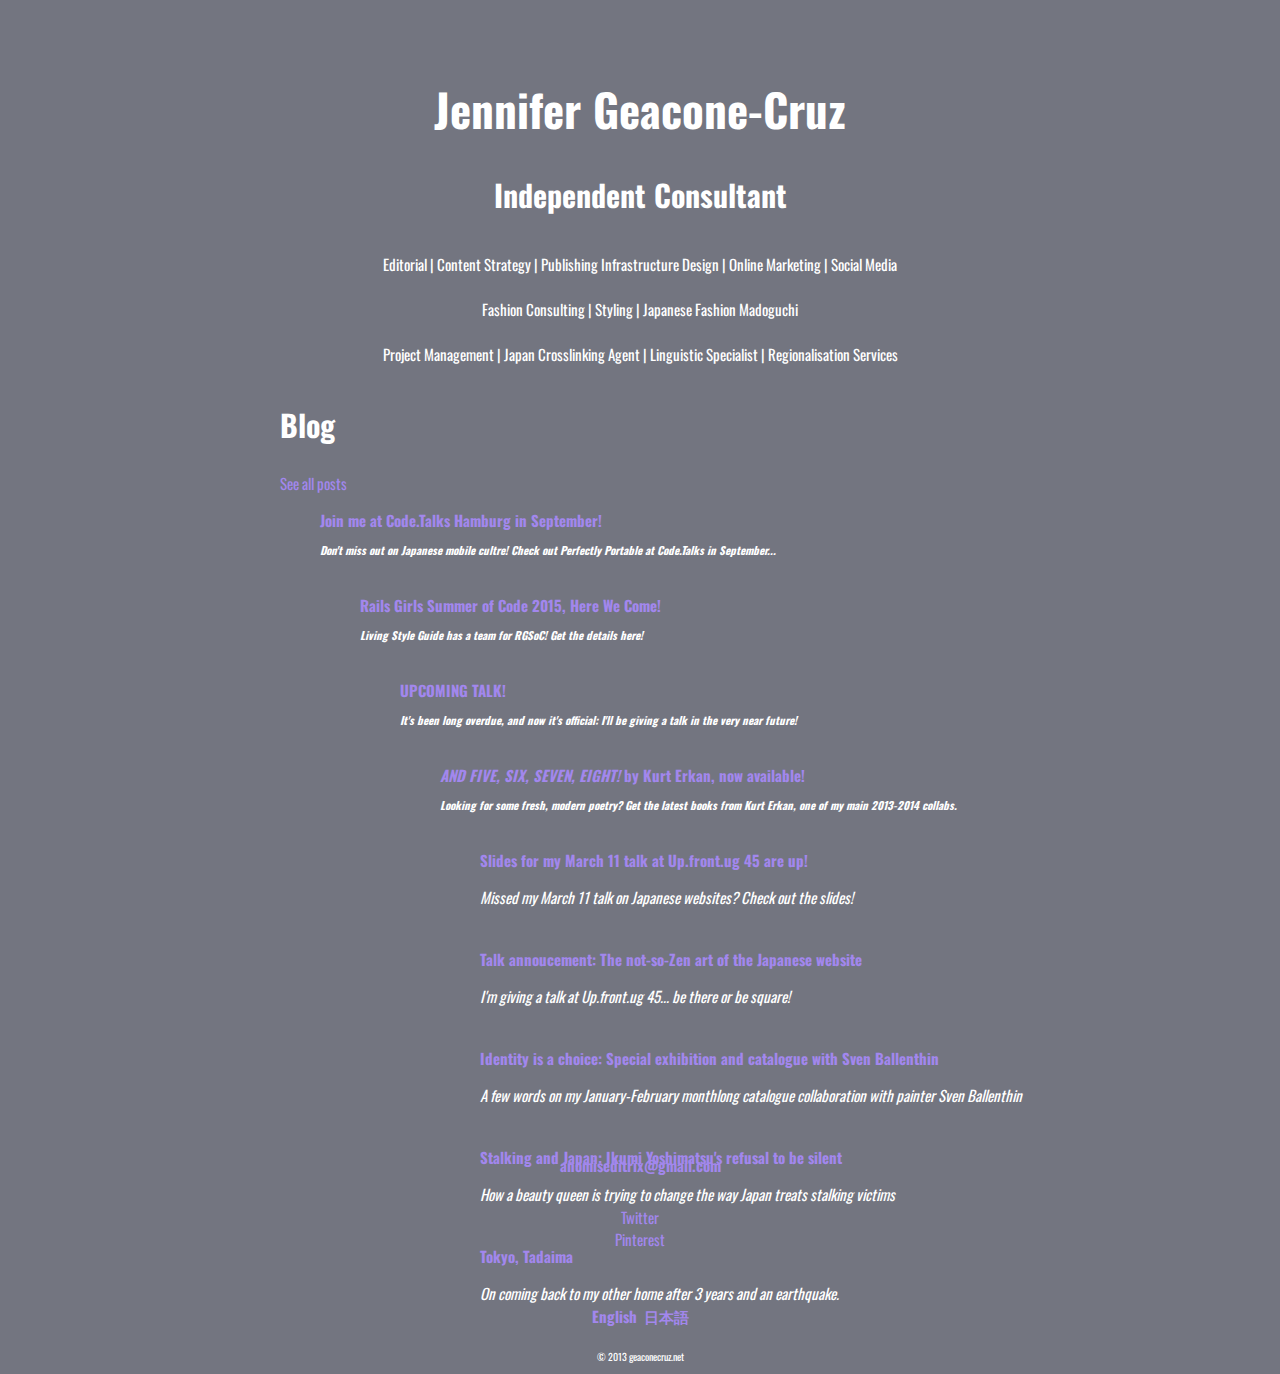
<file: html/index.html>
<!DOCTYPE html>
<html>
<head>
	<link href="http://fonts.googleapis.com/css?family=Oswald:300 subset=latin,latin-ext" rel="stylesheet" type="text/css">
	<meta http-equiv="Content-Type" content="text/html; charset=utf-8">
	<title>Jennifer Geacone-Cruz</title>
	<meta name="keywords" content="fashion" "style" "stylist" "editor" "liguist" "regionalisation" "regionalization" "publishing" "infrastructure" "designer" "fashion madoguchi" "japan" "japanese" "crosslinking" "agent" "project management" "content strategy">
	<meta name="description" content="Independent Consultant">
	<meta author= "Jennifer Geacone-Cruz">
	<style type="text/css">
body {
	font-size: 15px;
	font-family: 'Oswald', sans-serif; 
	text-align: center;
	background-color: #737580;
	color: white;
	text-decoration:none;
}
h1 {
	font-size: 45px;
	padding-top: 45px;
}
h2 {
	font-size: 30px;
}
.servicebyline {
	line-height: 300%;
	text-align: center;
}
section.blog-posts {
	display: block;
	text-align: left;
	height: 79px;
	padding: 0 0 80px 60px;
	margin: 0 auto;
	width: 780px;
}
.blog-posts--more {
		display: inline;
		text-align: 80%;
		margin-bottom: 50px;
}
ul.blog-posts--list {
	list-style-type: none;
}
p.blog-posts--item-abstract{
	padding-bottom: 25px;
	font-style: italic;
}
li#blog-posts--item{
	padding: 25px;
}
section#social {
	margin-top: 350px;
}
ul.contact {
	text-align: center;
	}
	a:link{
		color: #A287ED;
		}  /* unvisited link */
	a:visited {
		color: #ABABA7;
		} /* visited link */
	a:hover {
		color:#FFFFFF;
		}   /* mouse over link */
	a:active {
		color:#A287ED;
		}  /* selected link */
	a:link{
		text-decoration:none;
		font-size: 20px;
	}
#social {
	padding-top: 200px;

}
ul.socialtwitter {
	text-align: center;
	}
	a:link{
		color: #A287ED;
		}   /* unvisited link */
	a:visited {
		color: #ABABA7;
		} /* visited link */
	a:hover {
		color:#FFFFFF;
		}   /* mouse over link */
	a:active {
		color:#A287ED;
		}  /* selected link */
	a:link {
		font-size: 15px;
	}
ul.socialpinterest {
	text-align: center
	}
	a:link{
		color: #A287ED;
		}   /* unvisited link */
	a:visited {
		color: ##ABABA7;
		} /* visited link */
	a:hover {
		color:#FFFFFF;
		}   /* mouse over link */
	a:active {
		color:#A287ED;
		}  /* selected link */
	a:link {
		font-size: 15px;
	}
#madeinberlin {
	padding-top: 10px;
	padding-bottom: 10px;
	font-size: 8px;
}
#language {
	
}
h3{
	font-size: 11px;
}	
.language_eng {text-align: center;
	font-size: 11px;
	padding-right: 2px;
}
.language_jp {
	font-size: 11px;
	padding-left: 2px;
}
#madeinberlin {
	padding-top: 10px;
	padding-bottom: 10px;
	font-size: 8px;
}
img.berlinlogo {	
			padding-top: 10px;
			padding-bottom: 10px;
			}
}
		#hagenburger {
		text-align: center;
		font-size: 8px;
		color: #D0D4D6;
		padding-top: 10px
}
			a:link {
				color: #A287ED;
				}   /* unvisited link */
			a:visited {
				color: #ABABA7;
				} /* visited link */
			a:hover {
				color:#FFFFFF;
				}   /* mouse over link */
			a:active {
				color:#A287ED;
				}  /* selected link */
		#hagenburgerlink {
			font-size: 8px;
			}
#foottext {
		text-align: center;
		padding-top: 10px;
		font-size: 10px;
}
</style>
</head>
</head>
<body>
	<div id="main" class="container">
	<div id="title">
			<h1>Jennifer Geacone-Cruz</h1>
	</div>
				<span><h2>Independent Consultant</h2></span>
				<span class="servicebyline">Editorial | Content Strategy | Publishing Infrastructure Design | Online Marketing | Social Media <div></div> Fashion Consulting | Styling | Japanese Fashion Madoguchi <div></div> Project Management | Japan Crosslinking Agent | Linguistic Specialist | Regionalisation Services</span>
	<section class="blog-posts" id="blog-posts"> 
		<h2 class="blog-posts-title">Blog</h2>
			<a class="blog-posts--more" href="blog.html">See all posts</a>
		<ul class="blog-posts--list">
			<li class="blog-posts--item">
			<h3 class="blog-posts--item-title">
				<a href="blog.html" target="blank">Join me at Code.Talks Hamburg in September!</a>
			  <p class="blog-posts--item-abstract">Don't miss out on Japanese mobile cultre! Check out Perfectly Portable at Code.Talks in September...</p>
			  </h3></li>
		<ul class="blog-posts--list">
			<li class="blog-posts--item">
			<h3 class="blog-posts--item-title">
				<a href="blog.html#RGSoCannouncement" target="blank">Rails Girls Summer of Code 2015, Here We Come!</a>
			  <p class="blog-posts--item-abstract">Living Style Guide has a team for RGSoC! Get the details here!</p>
			  </h3></li>
		<ul class="blog-posts--list">
			<li class="blog-posts--item">
			<h3 class="blog-posts--item-title">
				<a href="blog.html#keitaicultureTBA" target="blank">UPCOMING TALK!</a>
			  <p class="blog-posts--item-abstract">It's been long overdue, and now it's official: I'll be giving a talk in the very near future!</p>
			  </h3></li>
		<ul class="blog-posts--list">
			<li class="blog-posts--item">
			<h3 class="blog-posts--item-title">
				<a href="blog.html#5678" target="blank"> <i>AND FIVE, SIX, SEVEN, EIGHT!</i> by Kurt Erkan, now available!</a>
			  <p class="blog-posts--item-abstract">Looking for some fresh, modern poetry? Get the latest books from Kurt Erkan, one of my main 2013-2014 collabs.</p>
			  </h3>
		<ul class="blog-posts--list">
            <li class="blog-posts--item">
            <h3 class="blog-posts--item-title">
              	<a href="blog.html#notsozenslidesmar2014" target="blank">Slides for my March 11 talk at Up.front.ug 45 are up!</a>
              </h3>	
              <p class="blog-posts--item-abstract">Missed my March 11 talk on Japanese websites? Check out the slides!
            <h3 class="blog-posts--item-title">
              	<a href="blog.html#upfrontmar2014" target="blank">Talk annoucement: The not-so-Zen art of the Japanese website</a>
              </h3>	
              <p class="blog-posts--item-abstract">I'm giving a talk at Up.front.ug 45... be there or be square!
              <h3 class="blog-posts--item-title">
              	<a href="blog.html#identityisachoice" target="blank">Identity is a choice: Special exhibition and catalogue with Sven Ballenthin</a>
              </h3>	
              <p class="blog-posts--item-abstract">A few words on my January-February monthlong catalogue collaboration with painter Sven Ballenthin
              <h3 class="blog-posts--item-title">
              	<a href="blog.html#ikumiyoshimatsu" target="blank">Stalking and Japan: Ikumi Yoshimatsu's refusal to be silent</a>
              </h3>	
              <p class="blog-posts--item-abstract">How a beauty queen is trying to change the way Japan treats stalking victims
              <h3 class="blog-posts--item-title">
              	<a href="blog.html#tadaima" target="blank">Tokyo, Tadaima</a>
              </h3>	
              <p class="blog-posts--item-abstract">On coming back to my other home after 3 years and an earthquake.
            </li>
          </ul>
	</section>
	<section id="social" class="container">
				<h2>
					<span class="contact">		
						<a href="mailto:anomiseditrix@gmail.com" target="_blank">anomiseditrix@gmail.com</a>
					</span>
				</h2>
					<span class="socialtwitter">
						<a href="https://twitter.com/anomiseditrix" target="_blank">Twitter</a>
					</span>	
				<span class="socialpinterest">
					<div><a href="http://www.pinterest.com/anomiseditrix/" target="_blank">Pinterest</a></div>
				</span>
	</section>
					<br></br>
					<h3>	
			   			<span class= "language_eng">
							<a href="index.html">English</a>
						</span>
						<span class= "language_jp">
							<a href="index_jp.html">日本語</a>
						</span>	
					</h3>
	<footer>
		<p id="foottext">
		<a>© 2013 geaconecruz.net</a>
		</p>
	</footer>					
</body>
</html>
</file>
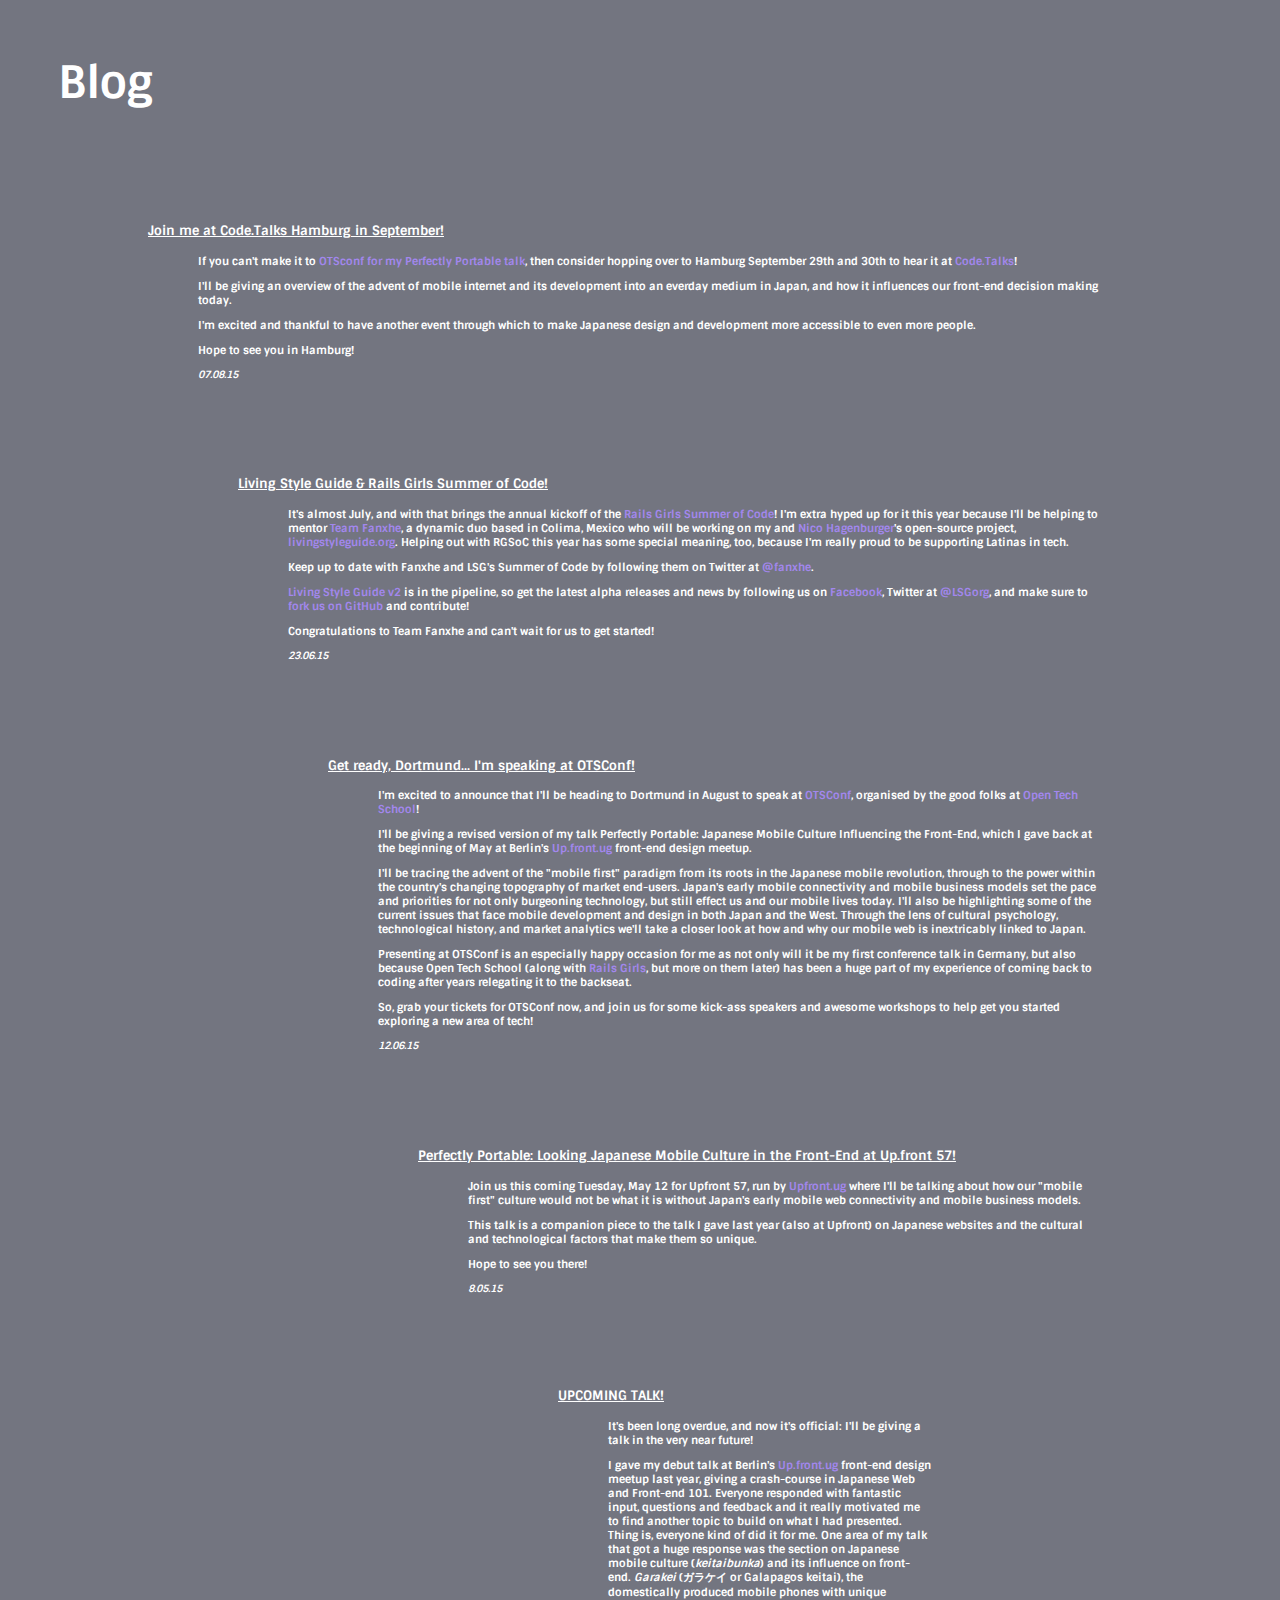
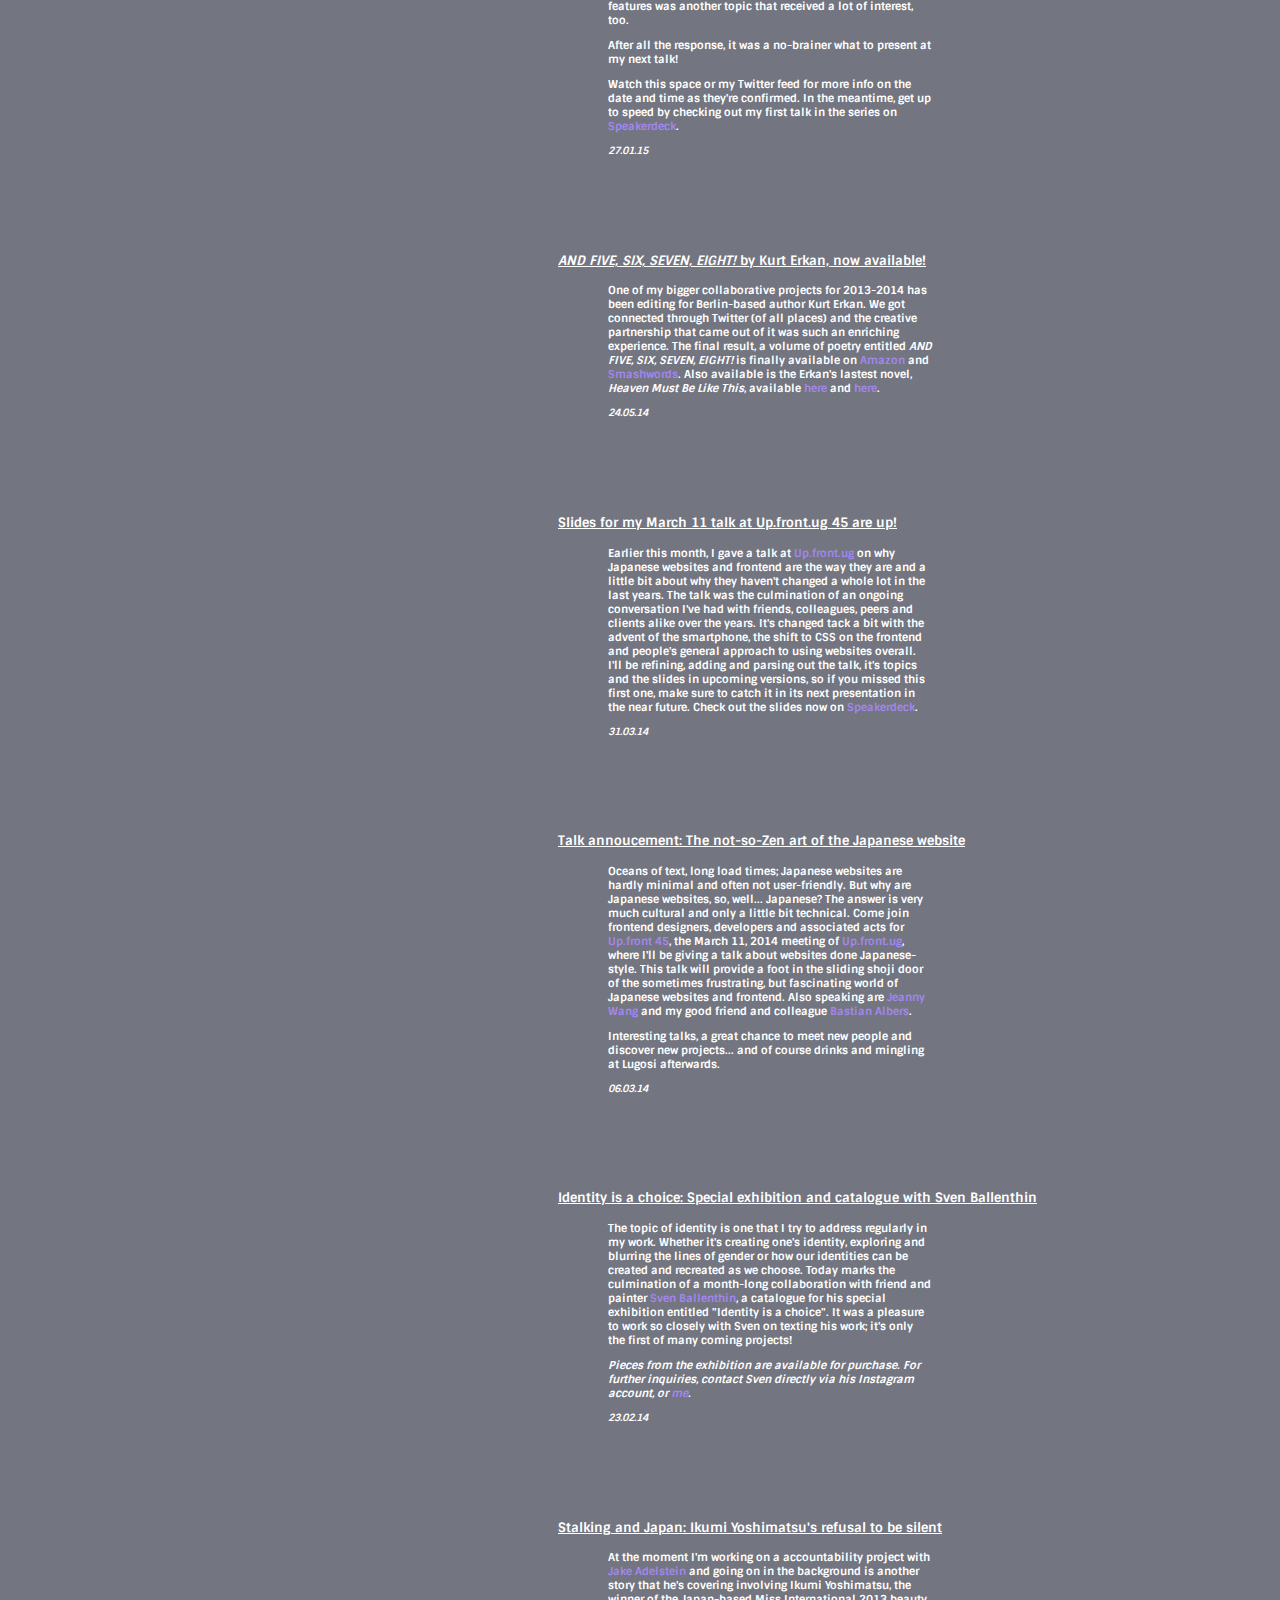
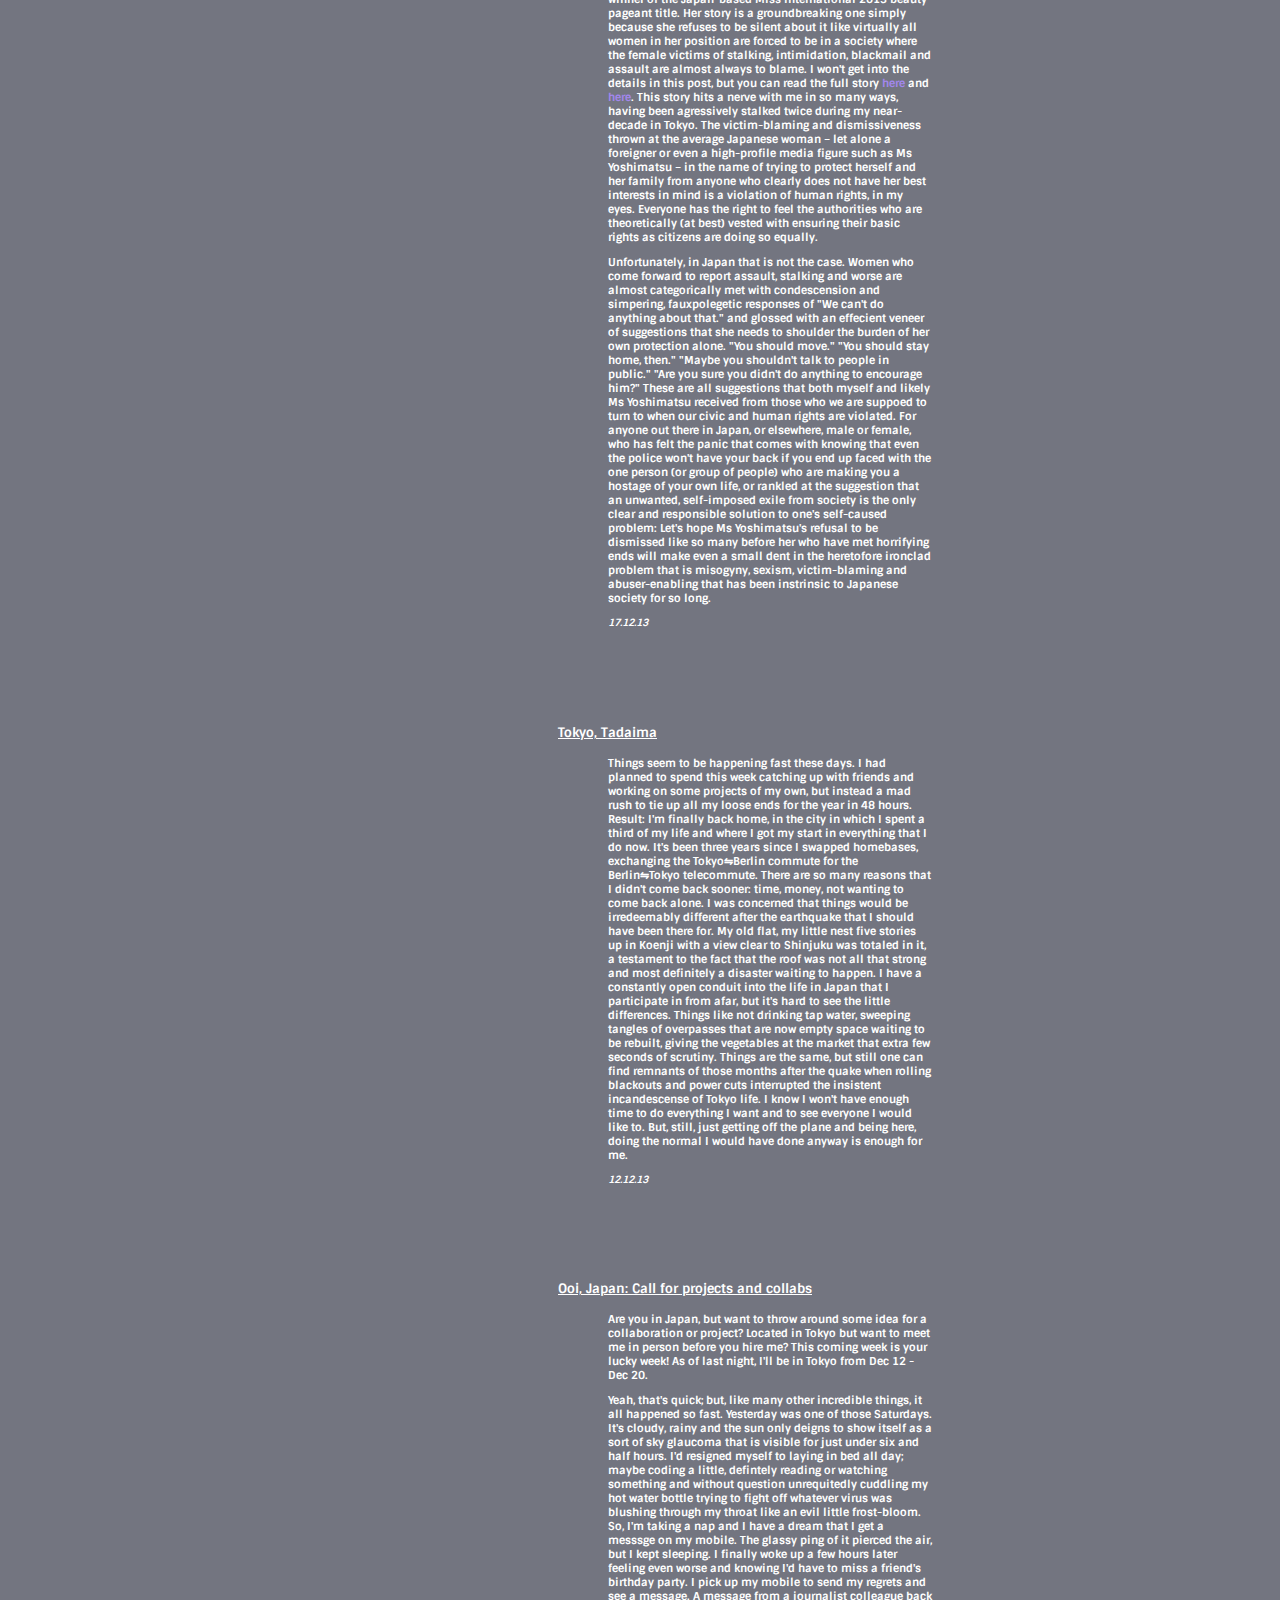
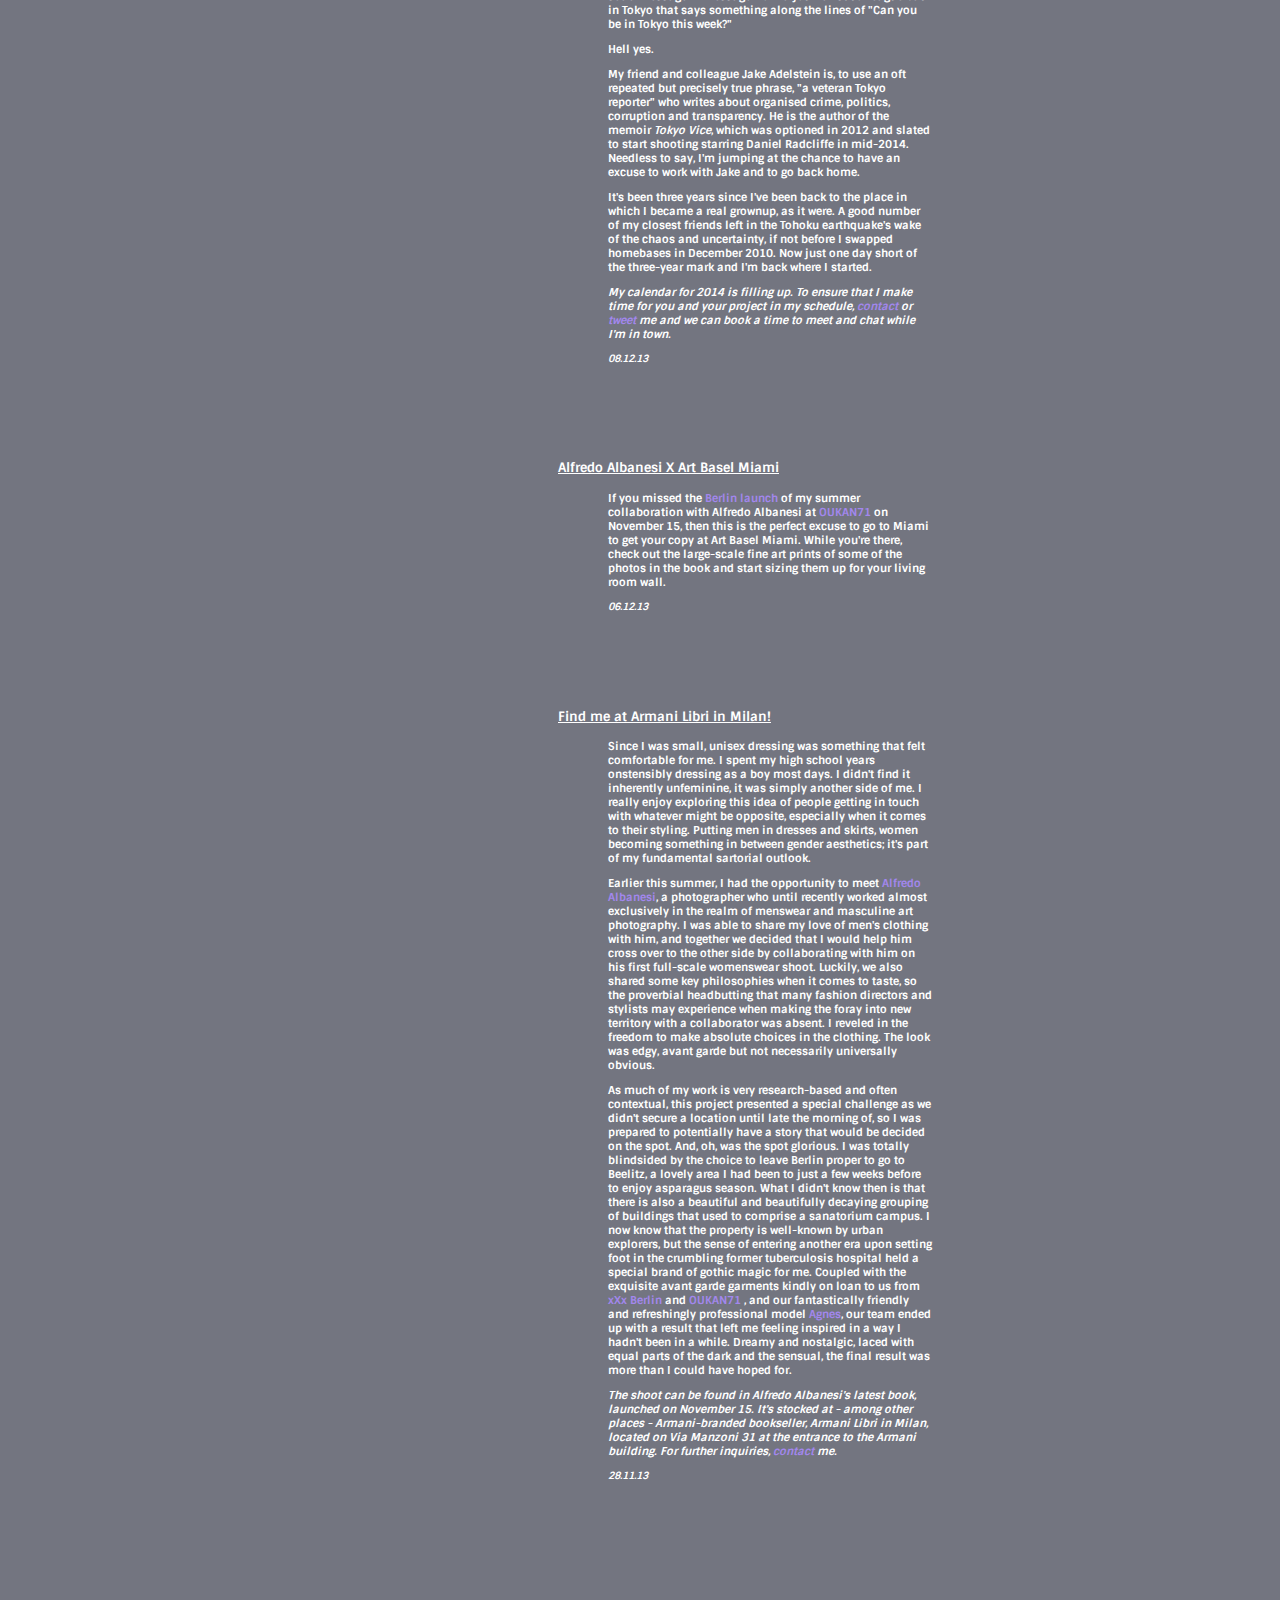
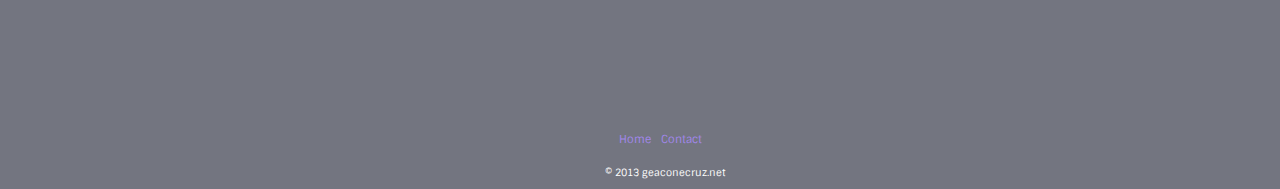
<file: html/blog.html>
<DOCTYPE! html>
<head>
	<link href='http://fonts.googleapis.com/css?family=Sintony:400,700' rel='stylesheet' type='text/css'>
	<meta http-equiv="Content-Type" content="text/html; charset=utf-8">
	<title>Jennifer Geacone-Cruz</title>
	<meta name="keywords" content="fashion" "style" "stylist" "editor" "liguist" "regionalisation" "regionalization" "publishing" "infrastructure" "designer" "fashion madoguchi" "japan" "japanese" "crosslinking" "marketing manager" "agent" "project management" "content strategy" "blog">
	<meta name="keywords" content="fashion" "style" "stylist" "editor" "liguist" "regionalisation" "regionalization" "publishing" "infrastructure" "designer" "fashion madoguchi" "japan" "japanese" "crosslinking" "agent" "project management" "content strategy" "blog">
	<meta name="description" content="Independent Consultant">
	<meta author= "Jennifer Geacone-Cruz">
	<style type="text/css">
	{text-align:center;}{font-family: 'Sintony', sans-serif;}
body {
	font-family: 'Sintony', sans-serif;
	font-size: 11px; 
	text-align: center;
	background-color: #737580;
	color: white;
	text-decoration:none;
	padding-top: 20px
	padding-right: 50px;
	padding-left: 50px;
}
h1 {
	font-size: 45px;
	padding-top: 45px;
	text-align: left;
}
h2 {
	font-size: 30px;
	display: block;
	text-align: left;
	height: 79px;
	padding: 0 0 80px 60px;
	margin: 0 auto;
	width: 780px;
}
h3{
	text-align: left;
}
#blog-posts {
	margin-bottom: 200px;	
}
.blog-posts--item-title {
	text-decoration: underline;
}
div.blog-posts {
	display: block;
	text-align: left;
	height: 79px;
	padding: 0 0 80px 60px;
	margin: 0 auto;
	width: 780px;
}
ul.blog-posts--list {
	list-style-type: none;
	text-align: center;
	}
	a:link{
		color:#A287ED;
		}  /* unvisited link */
	a:visited {
		color: #ABABA7;
		} /* visited link */
	a:hover {
		color:#FFFFFF;
		}   /* mouse over link */
	a:active {
		color:#A287ED;
		}  /* selected link */
	a:link{
		text-decoration:none;
		font-size: 20px;
}
h4 {
	font-size: 11px;
	text-align: left;
	padding: right 50px;
	padding: left 50px;
	margin-right: 170px;
	margin-left: 50px;
}
	a: link{
		font-size: 11px;
}
li.blog-posts--item {
	padding: right 50px;
	padding: left 50px;
	margin: right 50px;
	margin-left: 50px;
	text-align: justify;
	color: white
}
.blog-posts--post p {
	text-align: justify;
	font-size: 11px;
	font-weight: lighter;
	padding: right 50px;
	padding: left 50px;
	margin-right: 100px;
	margin-left: 100px;
}
.blog-posts--item-title {
	color: white;
	padding-top: 80px;
}
p.blog-posts--item {
	text-align: justify;
	font-size: 11px;
	font-weight: lighter;
	padding: right 50px;
	padding: left 50px;
	margin-right: 50px;
	margin-left: 50px;
}
a.link {
	font-size: 11px;
}
a#datestamp {
	font-style: italic;
	font-size: 10px;
	padding-bottom: 50px;
	color: white;
}
#foottext {
		text-align: center;
		padding-top: 10px;
		font-size: 10px;
}
</style>
</head>
<body>
<div id="blog-posts" class="container"> 
		<h1 class="blog-posts-title">Blog</h1>
			<a class="blog-posts--more" href="/blog.html"></a>
		<ul class="blog-posts--list">
			<li class="blog-posts--item">
			<h3 class="blog-posts--item-title">
			<a id= "codetalksannon">Join me at Code.Talks Hamburg in September!</a>
			</h3>
			<h4>
			  <p class="blog-posts--post">If you can't make it to <a class="link" href="http://geaconecruz.net/blog.html#OTSConfannouncement" target="blank">OTSconf for my Perfectly Portable talk</a>, then consider hopping over to Hamburg September 29th and 30th to hear it at <a class="link" href="http://www.codetalks.de/" target="blank">Code.Talks</a>!</p><p>I'll be giving an overview of the advent of mobile internet and its development into an everday medium in Japan, and how it influences our front-end decision making today.</p><p>I'm excited and thankful to have another event through which to make Japanese design and development more accessible to even more people.</p><p>Hope to see you in Hamburg!</p>
			 <a id="datestamp">07.08.15</a>
			 </h4>
		<ul class="blog-posts--list">
			<li class="blog-posts--item">
			<h3 class="blog-posts--item-title">
			<a id= "RGSoCannouncement">Living Style Guide & Rails Girls Summer of Code!</a>
			</h3>
			<h4>
			  <p class="blog-posts--post">It's almost July, and with that brings the annual kickoff of the <a class="link" href="http://railsgirlssummerofcode.org/" target="blank">Rails Girls Summer of Code</a>! I'm extra hyped up for it this year because I'll be helping to mentor <a class="link" href="http://fanxhe.herokuapp.com/" target="blank">Team Fanxhe</a>, a dynamic duo based in Colima, Mexico who will be working on my and <a class="link" href="http://hagenburger.net" target="blank">Nico Hagenburger</a>'s open-source project, <a class="link" href="http://livingstyleguide.org" target="blank">livingstyleguide.org</a>. Helping out with RGSoC this year has some special meaning, too, because I'm really proud to be supporting Latinas in tech.</p><p>Keep up to date with Fanxhe and LSG's Summer of Code by following them on Twitter at <a class="link" href="https://twitter.com/fanxhe" target="blank">@fanxhe</a>.</p><p><a class="link" href="http://livingstyleguide.org" target="blank">Living Style Guide v2</a> is in the pipeline, so get the latest alpha releases and news by following us on <a class="link" href="https://www.facebook.com/livingstyleguide" target="blank">Facebook</a>, Twitter at <a class="link" href="https://twitter.com/LSGorg" target="blank">@LSGorg</a>, and make sure to <a class="link" href="https://github.com/livingstyleguide" target="blank">fork us on GitHub</a> and contribute!<p>Congratulations to Team Fanxhe and can't wait for us to get started!</p>
			 <a id="datestamp">23.06.15</a>
			 </h4>
		<ul class="blog-posts--list">
			<li class="blog-posts--item">
			<h3 class="blog-posts--item-title">
			<a id= "OTSConfannouncement">Get ready, Dortmund... I'm speaking at OTSConf!</a>
			</h3>
			<h4>
			  <p class="blog-posts--post">I'm excited to announce that I'll be heading to Dortmund in August to speak at <a class= "link" href="https://otsconf.com/" target= "blank">OTSConf</a>, organised by the good folks at <a class="link" href= "http://www.opentechschool.org/" target= "blank">Open Tech School</a>!</p><p>I'll be giving a revised version of my talk Perfectly Portable: Japanese Mobile Culture Influencing the Front-End, which I gave back at the beginning of May at Berlin's <a class= "link" href= "http://up.front.ug/" target= "blank">Up.front.ug</a> front-end design meetup.</p><p>I'll be tracing the advent of the "mobile first" paradigm from its roots in the Japanese mobile revolution, through to the power within the country's changing topography of market end-users. Japan's early mobile connectivity and mobile business models set the pace and priorities for not only burgeoning technology, but still effect us and our mobile lives today. I'll also be highlighting some of the current issues that face mobile development and design in both Japan and the West. Through the lens of cultural psychology, technological history, and market analytics we'll take a closer look at how and why our mobile web is inextricably linked to Japan.</p><p>Presenting at OTSConf is an especially happy occasion for me as not only will it be my first conference talk in Germany, but also because Open Tech School (along with <a class= "link" href= "http://railsgirlsberlin.de/" target= "blank">Rails Girls</a>, but more on them later) has been a huge part of my experience of coming back to coding after years relegating it to the backseat.<p>So, grab your tickets for OTSConf now, and join us for some kick-ass speakers and awesome workshops to help get you started exploring a new area of tech!</p>
			 <a id="datestamp">12.06.15</a>
			 </h4>
		<ul class="blog-posts--list">
			<li class="blog-posts--item">
			<h3 class="blog-posts--item-title">
			<a id= "Upfront57">Perfectly Portable: Looking Japanese Mobile Culture in the Front-End at Up.front 57!</a>
			</h3>
			<h4>
			  <p class="blog-posts--post">Join us this coming Tuesday, May 12 for Upfront 57, run by <a class="link" href="http://up.front.ug/" target="blank">Upfront.ug</a> where I'll be talking about how our "mobile first" culture would not be what it is without Japan's early mobile web connectivity and mobile business models.</p><p>This talk is a companion piece to the talk I gave last year (also at Upfront) on Japanese websites and the cultural and technological factors that make them so unique.</p><p>Hope to see you there!</p>
			 <a id="datestamp">8.05.15</a>
		<ul class="blog-posts--list">
			<li class="blog-posts--item">
			<h3 class="blog-posts--item-title">
			<a id= "keitaicultureTBA">UPCOMING TALK!</a>
			</h3>
			<h4>
			  <p class="blog-posts--post">It's been long overdue, and now it's official: I'll be giving a talk in the very near future!<p></p>I gave my debut talk at Berlin's <a class= "link" href= "http://up.front.ug/" target= "blank">Up.front.ug</a>  front-end design meetup last year, giving a crash-course in Japanese Web and Front-end 101. Everyone responded with fantastic input, questions and feedback and it really motivated me to find another topic to build on what I had presented. Thing is, everyone kind of did it for me. One area of my talk that got a huge response was the section on Japanese mobile culture (<i>keitaibunka</i>) and its influence on front-end. <i>Garakei</i> (ガラケイ or Galapagos keitai), the domestically produced mobile phones with unique features was another topic that received a lot of interest, too.<p></p> After all the response, it was a no-brainer what to present at my next talk!<p>Watch this space or my Twitter feed for more info on the date and time as they're confirmed. In the meantime, get up to speed by checking out my first talk in the series on <a class= "link" href= "https://speakerdeck.com/anomiseditrix" target= "blank">Speakerdeck</a>.</p>
			 <a id="datestamp">27.01.15</a>
			 </h4>
			 <h3>
			 <h3 class="blog-posts--item-title">
			<a id= "5678"><i>AND FIVE, SIX, SEVEN, EIGHT!</i> by Kurt Erkan, now available!</a>
			</h3>
			<h4>
			  <p class="blog-posts--post">One of my bigger collaborative projects for 2013-2014 has been editing for Berlin-based author Kurt Erkan. We got connected through Twitter (of all places) and the creative partnership that came out of it was such an enriching experience. The final result, a volume of poetry entitled <i>AND FIVE, SIX, SEVEN, EIGHT!</i> is finally available on <a class= "link" href="http://www.amazon.com/dp/3000453571/ref=rdr_ext_tmb" target= "blank">Amazon</a> and <a class="link" href="https://www.smashwords.com/books/view/440308" target="blank">Smashwords</a>. Also available is the Erkan's lastest novel, <i>Heaven Must Be Like This</i>, available <a class= "link" href="http://www.amazon.com/Heaven-Must-Be-Like-This-ebook/dp/B00IWVPRDY" target="blank">here</a> and <a class= "link" href="https://www.smashwords.com/books/view/439541" target="blank">here</a>. </p>
			 <a id="datestamp">24.05.14</a>
			</h4>
			<h3 class="blog-posts--item-title">
				<a id= "notsozenslidesmar2014">Slides for my March 11 talk at Up.front.ug 45 are up!</a>
			</h3>
			<h4>
			  <p class="blog-posts--post">Earlier this month, I gave a talk at <a class= "link" href= "http://up.front.ug/" target= "blank">Up.front.ug</a> on why Japanese websites and frontend are the way they are and a little bit about why they haven't changed a whole lot in the last years. The talk was the culmination of an ongoing conversation I've had with friends, colleagues, peers and clients alike over the years. It's changed tack a bit with the advent of the smartphone, the shift to CSS on the frontend and people's general approach to using websites overall. I'll be refining, adding and parsing out the talk, it's topics and the slides in upcoming versions, so if you missed this first one, make sure to catch it in its next presentation in the near future. Check out the slides now on <a class= "link" href= "https://speakerdeck.com/anomiseditrix" target= "blank">Speakerdeck</a>.</p>
			 <a id="datestamp">31.03.14</a>
			</h4>
			<h3 class="blog-posts--item-title">
				<a id= "upfrontmar2014">Talk annoucement: The not-so-Zen art of the Japanese website</a>
			</h3>
			<h4>
			  <p class="blog-posts--post">Oceans of text, long load times; Japanese websites are hardly minimal and often not user-friendly. But why are Japanese websites, so, well... Japanese? The answer is very much cultural and only a little bit technical. Come join frontend designers, developers and associated acts for <a class= "link" href="https://www.facebook.com/events/419004351535535/" targer= "blank">Up.front 45</a>, the March 11, 2014 meeting of <a class= "link" href= "http://up.front.ug/" target= "blank">Up.front.ug</a>, where I'll be giving a talk about websites done Japanese-style. This talk will provide a foot in the sliding shoji door of the sometimes frustrating, but fascinating world of Japanese websites and frontend. Also speaking are <a class="link" href="https://twitter.com/perhapstoopink" target= "blank">Jeanny Wang</a> and my good friend and colleague <a class="link" href="https://twitter.com/bastianalbers" target="blank">Bastian Albers</a>.<p></p>Interesting talks, a great chance to meet new people and discover new projects... and of course drinks and mingling at Lugosi afterwards.</p> 
			 <a id="datestamp">06.03.14</a>
			</h4>
			<h3 class="blog-posts--item-title">
				<a id= "identityisachoice">Identity is a choice: Special exhibition and catalogue with Sven Ballenthin</a>
			</h3>
			<h4>
			  <p class="blog-posts--post">The topic of identity is one that I try to address regularly in my work. Whether it's creating one's identity, exploring and blurring the lines of gender or how our identities can be created and recreated as we choose. Today marks the culmination of a month-long collaboration with friend and painter <a class="link" href="http://instagram.com/svenballenthin" target="blank">Sven Ballenthin</a>, a catalogue for his special exhibition entitled "Identity is a choice". It was a pleasure to work so closely with Sven on texting his work; it's only the first of many coming projects!</p><p><i>Pieces from the exhibition are available for purchase. For further inquiries, contact Sven directly via his Instagram account, or <a class="link" href="mailto:anomiseditrix@gmail.com" target="blank">me</a>.</i></p>
			 <a id="datestamp">23.02.14</a>
			</h4>
			<h3 class="blog-posts--item-title">
				<a id= "ikumiyoshimatsu">Stalking and Japan: Ikumi Yoshimatsu's refusal to be silent</a>
			</h3>
			<h4>
			  <p class="blog-posts--post">At the moment I'm working on a accountability project with <a class= "link" href="https://twitter.com/jakeadelstein" target"blank">Jake Adelstein</a> and going on in the background is another story that he's covering involving Ikumi Yoshimatsu, the winner of the Japan-based Miss International 2013 beauty pageant title. Her story is a groundbreaking one simply because she refuses to be silent about it like virtually all women in her position are forced to be in a society where the female victims of stalking, intimidation, blackmail and assault are almost always to blame. I won't get into the details in this post, but you can read the full story <a class= "link" href= "http://www.japantimes.co.jp/news/2013/12/11/national/celebrity-stands-up-to-talent-agency-stalker/#.UsFi-itaZdg" target= "blank">here</a> and <a class= "link" href="http://www.thedailybeast.com/articles/2013/12/18/japan-s-miss-international-takes-on-mob-backed-entertainment-complex.html" target= "blank">here</a>. This story hits a nerve with me in so many ways, having been agressively stalked twice during my near-decade in Tokyo. The victim-blaming and dismissiveness thrown at the average Japanese woman – let alone a foreigner or even a high-profile media figure such as Ms Yoshimatsu – in the name of trying to protect herself and her family from anyone who clearly does not have her best interests in mind is a violation of human rights, in my eyes. Everyone has the right to feel the authorities who are theoretically (at best) vested with ensuring their basic rights as citizens are doing so equally.<p></p> Unfortunately, in Japan that is not the case. Women who come forward to report assault, stalking and worse are almost categorically met with condescension and simpering, fauxpolegetic responses of "We can't do anything about that." and glossed with an effecient veneer of suggestions that she needs to shoulder the burden of her own protection alone. "You should move." "You should stay home, then." "Maybe you shouldn't talk to people in public." "Are you sure you didn't do anything to encourage him?" These are all suggestions that both myself and likely Ms Yoshimatsu received from those who we are suppoed to turn to when our civic and human rights are violated. For anyone out there in Japan, or elsewhere, male or female, who has felt the panic that comes with knowing that even the police won't have your back if you end up faced with the one person (or group of people) who are making you a hostage of your own life, or rankled at the suggestion that an unwanted, self-imposed exile from society is the only clear and responsible solution to one's self-caused problem: Let's hope Ms Yoshimatsu's refusal to be dismissed like so many before her who have met horrifying ends will make even a small dent in the heretofore ironclad problem that is misogyny, sexism, victim-blaming and abuser-enabling that has been instrinsic to Japanese society for so long.</p> 
			 <a id="datestamp">17.12.13</a>
			</h4>
			<h3 class="blog-posts--item-title">
				<a id= "tadaima">Tokyo, Tadaima</a>
			</h3>
			<h4>
			  <p class="blog-posts--post">Things seem to be happening fast these days. I had planned to spend this week catching up with friends and working on some projects of my own, but instead a mad rush to tie up all my loose ends for the year in 48 hours. Result: I'm finally back home, in the city in which I spent a third of my life and where I got my start in everything that I do now. It's been three years since I swapped homebases, exchanging the Tokyo&#8651;Berlin commute for the Berlin&#8651;Tokyo telecommute. There are so many reasons that I didn't come back sooner: time, money, not wanting to come back alone. I was concerned that things would be irredeemably different after the earthquake that I should have been there for. My old flat, my little nest five stories up in Koenji with a view clear to Shinjuku was totaled in it, a testament to the fact that the roof was not all that strong and most definitely a disaster waiting to happen. I have a constantly open conduit into the life in Japan that I participate in from afar, but it's hard to see the little differences. Things like not drinking tap water, sweeping tangles of overpasses that are now empty space waiting to be rebuilt, giving the vegetables at the market that extra few seconds of scrutiny. Things are the same, but still one can find remnants of those months after the quake when rolling blackouts and power cuts interrupted the insistent incandescense of Tokyo life. I know I won't have enough time to do everything I want and to see everyone I would like to. But, still, just getting off the plane and being here, doing the normal I would have done anyway is enough for me.</p>
			 <a id="datestamp">12.12.13</a>
			</h4>
			<h3 class="blog-posts--item-title">
				<a id= "callproject">Ooi, Japan: Call for projects and collabs</a>
			</h3>
			<h4>
			  <p class="blog-posts--post">Are you in Japan, but want to throw around some idea for a collaboration or project? Located in Tokyo but want to meet me in person before you hire me? This coming week is your lucky week! As of last night, I'll be in Tokyo from Dec 12 - Dec 20.<p></p> Yeah, that's quick; but, like many other incredible things, it all happened so fast. Yesterday was one of those Saturdays. It's cloudy, rainy and the sun only deigns to show itself as a sort of sky glaucoma that is visible for just under six and half hours. I'd resigned myself to laying in bed all day; maybe coding a little, defintely reading or watching something and without question unrequitedly cuddling my hot water bottle trying to fight off whatever virus was blushing through my throat like an evil little frost-bloom. So, I'm taking a nap and I have a dream that I get a messsge on my mobile. The glassy ping of it pierced the air, but I kept sleeping. I finally woke up a few hours later feeling even worse and knowing I'd have to miss a friend's birthday party. I pick up my mobile to send my regrets and see a message. A message from a journalist colleague back in Tokyo that says something along the lines of "Can you be in Tokyo this week?"</p><p>Hell yes.</p><p>My friend and colleague Jake Adelstein is, to use an oft repeated but precisely true phrase, "a veteran Tokyo reporter" who writes about organised crime, politics, corruption and transparency. He is the author of the memoir <i>Tokyo Vice</i>, which was optioned in 2012 and slated to start shooting starring Daniel Radcliffe in mid-2014. Needless to say, I'm jumping at the chance to have an excuse to work with Jake and to go back home.</p><p>It's been three years since I've been back to the place in which I became a real grownup, as it were. A good number of my closest friends left in the Tohoku earthquake's wake of the chaos and uncertainty, if not before I swapped homebases in December 2010. Now just one day short of the three-year mark and I'm back where I started.</p><p><i>My calendar for 2014 is filling up. To ensure that I make time for you and your project in my schedule, <a class="link" href="mailto:anomiseditrix@gmail.com" target="blank">contact</a> or <a class="link" href="https://twitter.com/anomiseditrix" target="blank">tweet</a> me and we can book a time to meet and chat while I'm in town.</i></p>
			 <a id="datestamp">08.12.13</a>
			</h4> 
			<h3 class="blog-posts--item-title">
				<a id= "baselmiami">Alfredo Albanesi X Art Basel Miami</a>
			 </h3>
			 <h4>
			  <p class="blog-posts--post">If you missed the <a class="link" href= "https://www.facebook.com/events/215835611930467/" target="blank"> Berlin launch</a> of my summer collaboration with Alfredo Albanesi at <a class="link" href="http://www.oukan.de/index.php?id=2" target="blank"> OUKAN71 </a> on November 15, then this is the perfect excuse to go to Miami to get your copy at Art Basel Miami. While you're there, check out the large-scale fine art prints of some of the photos in the book and start sizing them up for your living room wall. </p>
			 <a id="datestamp">06.12.13</a> 
			 </h4> 
		<div></div> 
			<h3 class="blog-posts--item-title">
				<a id= "armanilibri"> Find me at Armani Libri in Milan!</a>
			 </h3>
			 <h4>
			  <p class="blog-posts--post">Since I was small, unisex dressing was something that felt comfortable for me. I spent my high school years onstensibly dressing as a boy most days. I didn't find it inherently unfeminine, it was simply another side of me. I really enjoy exploring this idea of people getting in touch with whatever might be opposite, especially when it comes to their styling. Putting men in dresses and skirts, women becoming something in between gender aesthetics; it's part of my fundamental sartorial outlook.</p><p>Earlier this summer, I had the opportunity to meet <a class="link" href= "http://alfredoalbanesi.com/" target= "blank">Alfredo Albanesi</a>, a photographer who until recently worked almost exclusively in the realm of menswear and masculine art photography. I was able to share my love of men's clothing with him, and together we decided that I would help him cross over to the other side by collaborating with him on his first full-scale womenswear shoot. Luckily, we also shared some key philosophies when it comes to taste, so the proverbial headbutting that many fashion directors and stylists may experience when making the foray into new territory with a collaborator was absent. I reveled in the freedom to make absolute choices in the clothing. The look was edgy, avant garde but not necessarily universally obvious. </p> <p>As much of my work is very research-based and often contextual, this project presented a special challenge as we didn't secure a location until late the morning of, so I was prepared to potentially have a story that would be decided on the spot. And, oh, was the spot glorious. I was totally blindsided by the choice to leave Berlin proper to go to Beelitz, a lovely area I had been to just a few weeks before to enjoy asparagus season. What I didn't know then is that there is also a beautiful and beautifully decaying grouping of buildings that used to comprise a sanatorium campus. I now know that the property is well-known by urban explorers, but the sense of entering another era upon setting foot in the crumbling former tuberculosis hospital held a special brand of gothic magic for me. Coupled with the exquisite avant garde garments kindly on loan to us from <a class="link" href= "http://www.xxx-berlin.com/" target="blank">xXx Berlin</a> and <a class="link" href="http://www.oukan.de/index.php?id=2" target="blank"> OUKAN71 </a>, and our fantastically friendly and refreshingly professional model <a class="link" href= "http://www.modelwerk.de/home/?g=f&m=3355" target="blank">Agnes</a>, our team ended up with a result that left me feeling inspired in a way I hadn't been in a while. Dreamy and nostalgic, laced with equal parts of the dark and the sensual, the final result was more than I could have hoped for. </p><p><i>The shoot can be found in Alfredo Albanesi's latest book, launched on November 15. It's stocked at - among other places - Armani-branded bookseller, Armani Libri in Milan, located on Via Manzoni 31 at the entrance to the Armani building. For further inquiries, <a class="link" href="mailto:anomiseditrix@gmail.com" target="blank">contact</a> me.</i></p>
			 <a id="datestamp">28.11.13</a>
			 </h4>

			</li>
		  </ul>
</div>
<div style="padding-top:50px;">
<a class="link" href= "index.html" style="padding-right:10px;text-align:center;">Home</a><a class="link" href="mailto:anomiseditrix@gmail.com" target="blank" style="padding-right:10px;text-align:center;">Contact</a>
</div>
	<p id="foottext">
	<a>© 2013 geaconecruz.net</a>
	</p>
</footer>
</body>
</html>
</file>
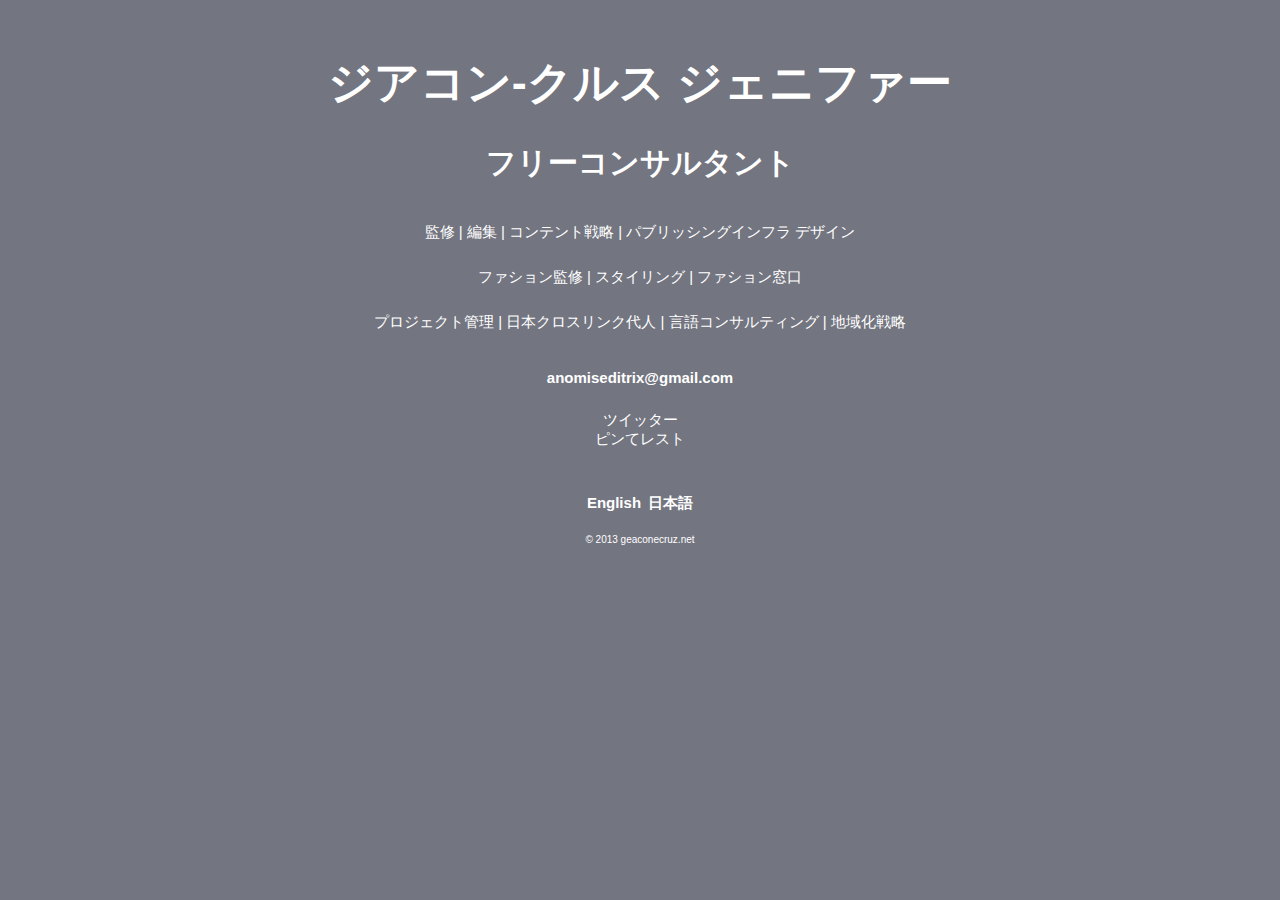
<file: html/index_jp.html>
<DOCTYPE! html>
<head>
	<meta http-equiv="Content-Type" content="text/html; charset=utf-8">
	<title>ジアコン-クルス ジェニファー</title>
	<meta name="keywords" content="">
	<meta name="description" content="">
<style type="text/css">
	{text-align:center;}{font-family: "ヒラギノ角ゴ Pro W3", "メイリオ", "ＭＳ Ｐゴシック", "Sintony", sans-serif;}
body {
	font-family: "ヒラギノ角ゴ Pro W3", "メイリオ", "ＭＳ Ｐゴシック","Sintony", sans-serif;
	font-size: 15px; 
	text-align: center;
	background-color: #737580;
	color: white;
	text-decoration:none;
}
h1 {
	font-size: 45px;
	padding-top: 45px;
}
h2 {
	font-size: 30px;
}
.servicebyline {
	line-height: 300%;
	text-align: center;
}
ul.contact {
	text-align: center;
	}
	a:link{
		color: #FFFFFF;
		}  /* unvisited link */
	a:visited {
		color: #18181A;
		} /* visited link */
	a:hover {
		color:#A287ED;
		}   /* mouse over link */
	a:active {
		color:#FFFFFF;
		}  /* selected link */
	a:link{
		text-decoration:none;
		font-size: 20px;
	}
ul.socialtwitter {
	text-align: center;
	}
	a:link{
		color: #FFFFFF;
		}   /* unvisited link */
	a:visited {
		color: #18181A;
		} /* visited link */
	a:hover {
		color:#A287ED;
		}   /* mouse over link */
	a:active {
		color:#FFFFFF;
		}  /* selected link */
	a:link {
		font-size: 15px;
	}
ul.socialpinterest {
	text-align: center
	}
	a:link{
		color: #FFFFFF;
		}   /* unvisited link */
	a:visited {
		color: #18181A;
		} /* visited link */
	a:hover {
		color:#A287ED;
		}   /* mouse over link */
	a:active {
		color:#FFFFFF;
		}  /* selected link */
	a:link {
		font-size: 15px;
	}
h3{
	font-size: 11px;
}	
.language_eng {text-align: center;
	font-size: 11px;
	padding-right: 2px;
}
.language_jp {
	font-size: 11px;
	padding-left: 2px;
}
#madeinberlin {
	padding-top: 10px;
	padding-bottom: 10px;
	font-size: 8px;
}
img.berlinlogo {	
			padding-top: 10px;
			padding-bottom: 10px;
			}
}
		#hagenburger {
		text-align: center;
		font-size: 8px;
		color: #D0D4D6;
		padding-top: 10px
}
			a:link {
				color: #FFFFFF;
				}   /* unvisited link */
			a:visited {
				color: #18181A;
				} /* visited link */
			a:hover {
				color:#A287ED;
				}   /* mouse over link */
			a:active {
				color:#FFFFFF;
				}  /* selected link */
		#hagenburgerlink {
			font-size: 8px;
			}
#foottext {
		text-align: center;
		padding-top: 10px;
		font-size: 10px;
}
</style>
</head>
<body>
	<div id="main" class="container">
	<div id="title">
			<h1>ジアコン-クルス ジェニファー</h1>
	</div>
				<span><h2>フリーコンサルタント</h2></span>
				<span class="servicebyline">監修 | 編集 | コンテント戦略 | パブリッシングインフラ デザイン <div></div> ファション監修 | スタイリング | ファション窓口 <div></div> プロジェクト管理  | 日本クロスリンク代人 | 言語コンサルティング | 地域化戦略</span>
				<h2>
					<span class="contact">		
						<a href="mailto:anomiseditrix@gmail.com" target="_blank">anomiseditrix@gmail.com</a>
					</span>
				</h2>
					<span class="socialtwitter">
						<a href="https://twitter.com/anomiseditrix" target="_blank">ツイッター</a>
					</span>	
				<span class="socialpinterest">
					<div><a href="http://www.pinterest.com/anomiseditrix/" target="_blank">ピンてレスト</a></div>
				</span>
		<br></br>
					<h3>	
			   			<span class= "language_eng">
							<a href="index.html">English</a>
						</span>
						<span class= "language_jp">
							<a href="index_jp.html">日本語</a>
						</span>	
					</h3>
			<div></div>
	<footer>
		<p id="foottext">
		<a>© 2013 geaconecruz.net</a>
		</p>
	</footer>					
</body>
</html>
</file>
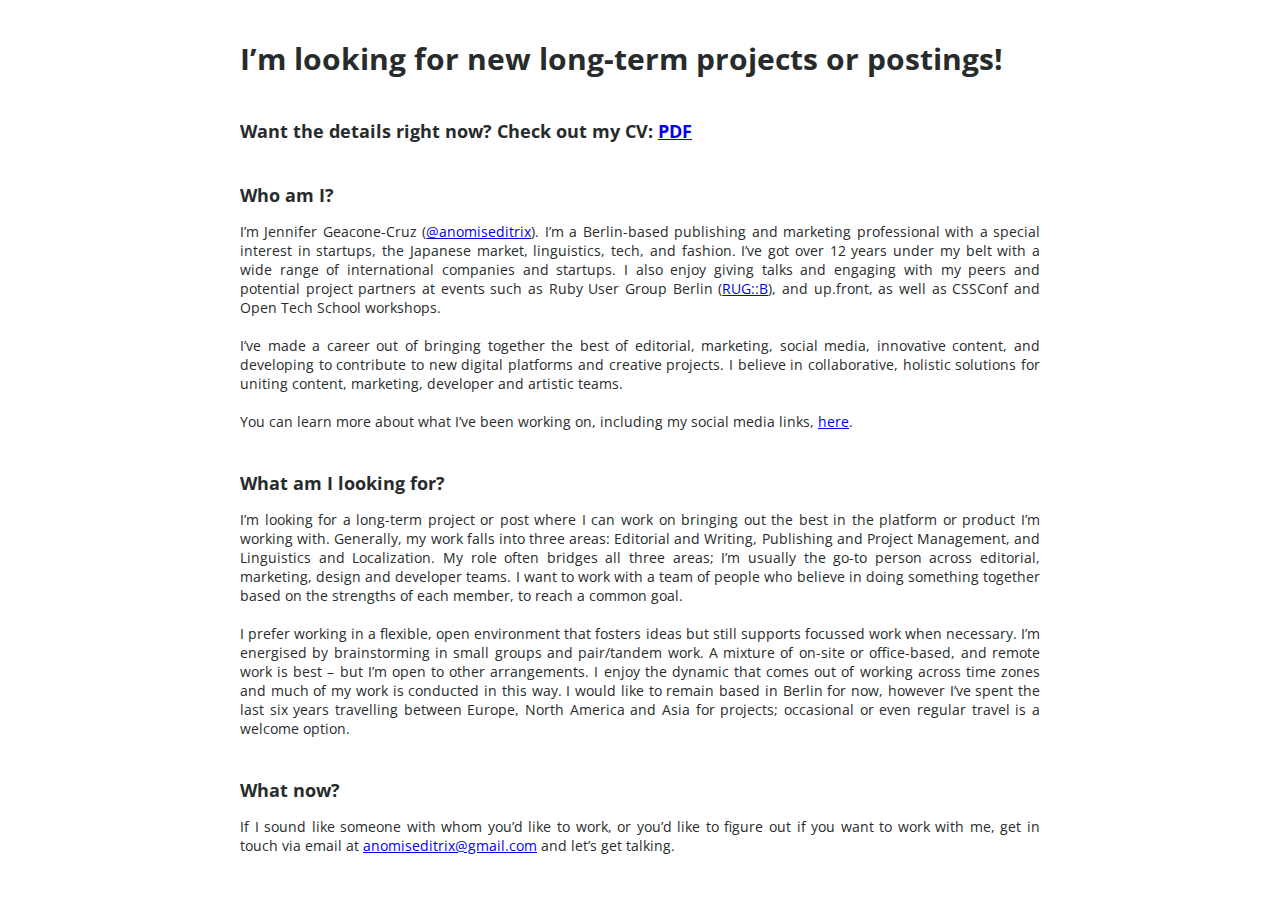
<file: html/jobpost.html>
<!DOCTYPE html>
<html>
<head>
	<link href='http://fonts.googleapis.com/css?family=Open+Sans:400italic,600italic,700,600,400' rel='stylesheet' type='text/css'>
	<meta http-equiv="Content-Type" content="text/html; charset=utf-8">
	<meta name="keywords" content="fashion, style, stylist, editor, linguist, regionalisation, regionalization, publishing, infrastructure, designer, fashion madoguchi, japan, japanese, crosslinking, agent, project management, content strategy, digital, marketing, community management, social media">
	<meta name="viewport" content="width=device-width, initial-scale=1">
	<title>I’m looking for projects or postings!</title>
	<style type="text/css">
	{text-align:center;}{font-family: 'Open Sans', sans-serif;}
body {
	font-family:'Open Sans', sans-serif;
	font-size: 18px;
	text-align: left;
	background-color: white;
	color: #272B2B;
	text-decoration:none;
	margin-left: 40px;
	margin-right: 40px;
}
@media screen and (max-width: 480px) {
	body{
		margin-left: 10px;
		margin-right: 10px;
	}
}
.wrapper {
	max-width: 800px;
	margin: 0 auto;
}
h1 {
  font-size: 30px;
  font-weight: bolder;
  margin: 0 auto;
  text-align: left;
  padding-top: 30px;
}
@media screen and (max-width: 480px) {
  h1 {
  	font-size: 22px;
    text-align: justify;
  }
}
h2 {
	font-size: 18px;
	font-weight: bold;
	padding-top: 25px;
	padding-bottom: 0px;
}
@media screen and (max-width: 480px) {
  h2 {
    text-align: left;
  }

}
section#subline {
	padding-top: 0;
	padding-bottom: 0;

}
p {
	font-size: 14px;
	font-weight: normal;
	text-align: justify;
}
@media screen and (max-width: 480px) {
  p {
    text-align: left;
  }
</style>
</head>
<body class="jobposting">
<div class="wrapper">
		<h1>I’m looking for new long-term projects or postings!</h1>
		<h2>Want the details right now? Check out my CV: <a href="CV_Jennifer.Geacone-Cruz_2015.pdf" target="blank">PDF</a></h2>
		<h2>Who am I?</h2>
		<p>I’m Jennifer Geacone-Cruz (<a href="https://twitter.com/anomiseditrix" target="blank">@anomiseditrix</a>). I’m a Berlin-based publishing and marketing professional with a special interest in startups, the Japanese market, linguistics, tech, and fashion. I’ve got over 12 years under my belt with a wide range of international companies and startups. I also enjoy giving talks and engaging with my peers and potential project partners at events such as Ruby User Group Berlin (<a href="http://berlin.onruby.de/" target="blank">RUG::B</a>), and up.front, as well as CSSConf and Open Tech School workshops. <br></br> I’ve made a career out of bringing together the best of editorial, marketing, social media, innovative content, and developing to contribute to new digital platforms and creative projects. I believe in collaborative, holistic solutions for uniting content, marketing, developer and artistic teams.<br></br>You can learn more about what I’ve been working on, including my social media links, <a href="http://geaconecruz.net/" target="blank">here</a>.</p>
		<h2>What am I looking for?</h2>
		<p>I’m looking for a long-term project or post where I can work on bringing out the best in the platform or product I’m working with. Generally, my work falls into three areas: Editorial and Writing, Publishing and Project Management, and Linguistics and Localization. My role often bridges all three areas; I’m usually the go-to person across editorial, marketing, design and developer teams. I want to work with a team of people who believe in doing something together based on the strengths of each member, to reach a common goal. <br></br>I prefer working in a flexible, open environment that fosters ideas but still supports focussed work when necessary. I’m energised by brainstorming in small groups and pair/tandem work. A mixture of on-site or office-based, and remote work is best – but I’m open to other arrangements. I enjoy the dynamic that comes out of working across time zones and much of my work is conducted in this way. I would like to remain based in Berlin for now, however I’ve spent the last six years travelling between Europe, North America and Asia for projects; occasional or even regular travel is a welcome option.</p>
		<h2>What now?</h2>
		<p>If I sound like someone with whom you’d like to work, or you’d like to figure out if you want to work with me, get in touch via email at <a href="mailto:anomiseditrix@gmail.com" target="_blank">anomiseditrix@gmail.com</a> and let’s get talking.</p>
</div>
</body>
</html>
</file>
